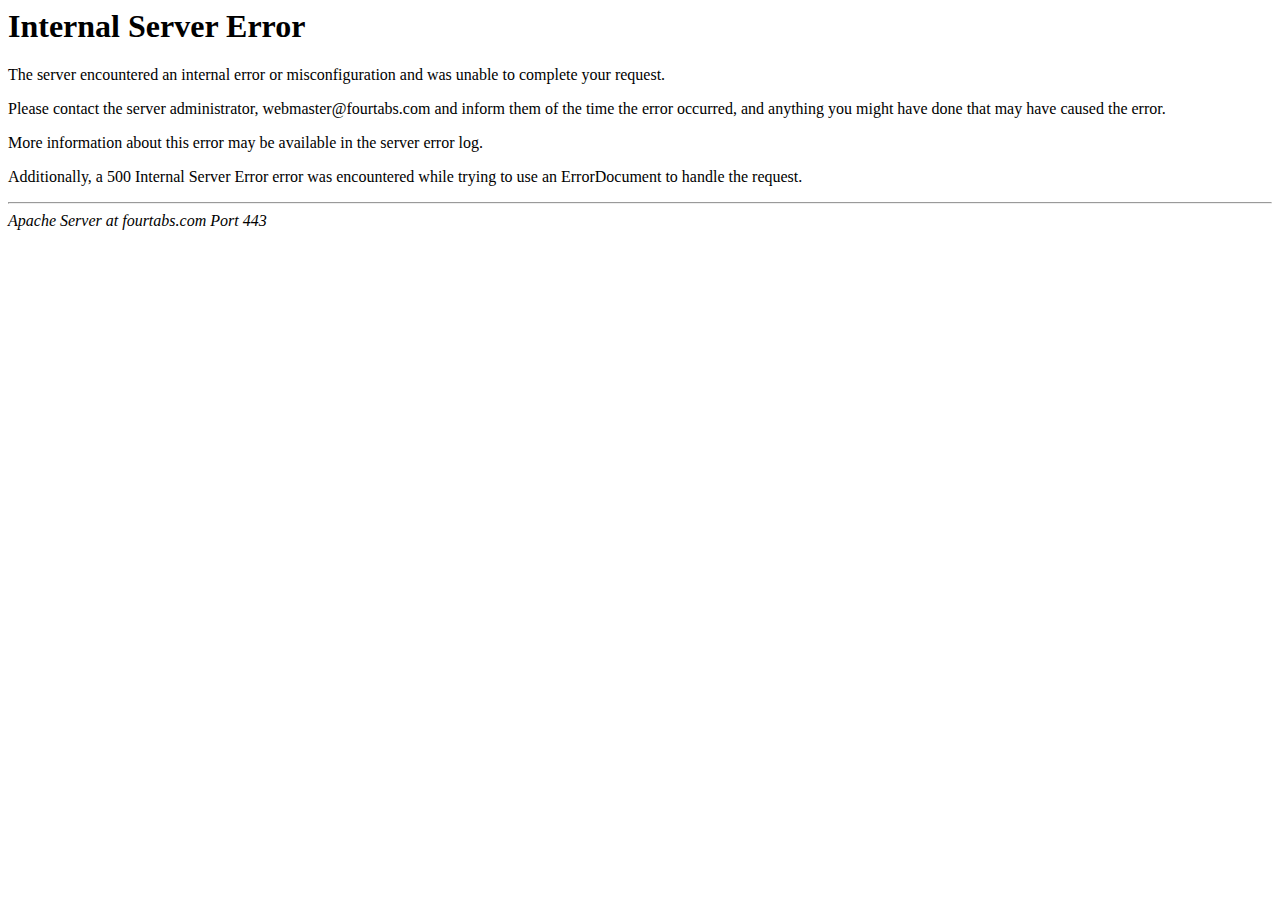
<file: fonts/glyphicons-halflings-regular-2.html>
<!DOCTYPE HTML PUBLIC "-//IETF//DTD HTML 2.0//EN">
<html><head>
<title>500 Internal Server Error</title>
</head><body>
<h1>Internal Server Error</h1>
<p>The server encountered an internal error or
misconfiguration and was unable to complete
your request.</p>
<p>Please contact the server administrator,
 webmaster@fourtabs.com and inform them of the time the error occurred,
and anything you might have done that may have
caused the error.</p>
<p>More information about this error may be available
in the server error log.</p>
<p>Additionally, a 500 Internal Server Error
error was encountered while trying to use an ErrorDocument to handle the request.</p>
<hr>
<address>Apache Server at fourtabs.com Port 443</address>
</body></html>
</file>
